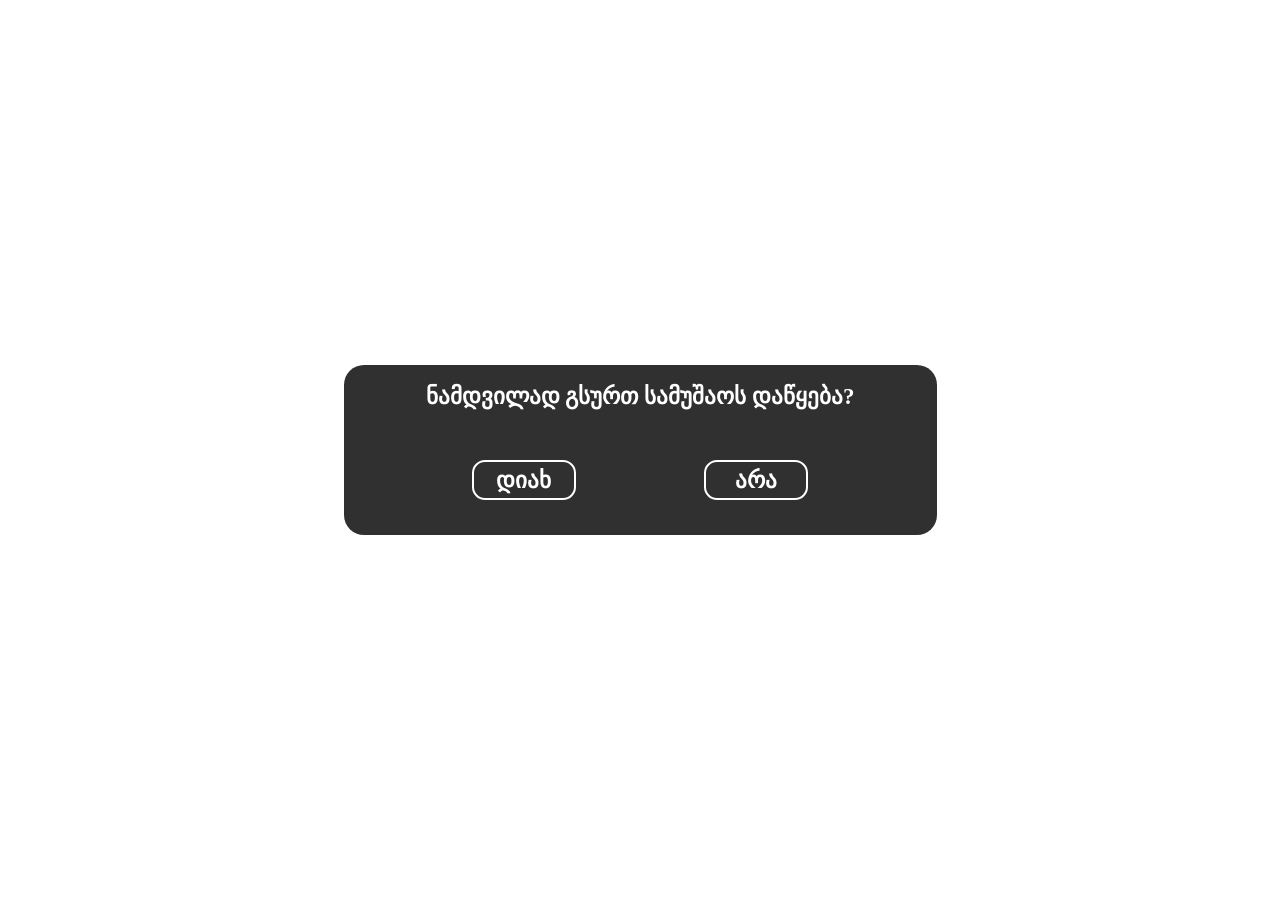
<file: index.html>
<!DOCTYPE html>
<html lang="en">
<head>
     <meta charset="UTF-8">
     <meta http-equiv="X-UA-Compatible" content="IE=edge">
     <meta name="viewport" content="width=device-width, initial-scale=1.0">
     <title>Document</title>
     <link rel="stylesheet" href="style.css">
</head>
<body>
     <div class="card">
          <h3 class="title">ნამდვილად გსურთ სამუშაოს დაწყება?</h3>
          <div class="btns">
               <button class="yes">დიახ</button>
               <button class="no">არა</button>
          </div>
     </div>
</body>
</html>
</file>
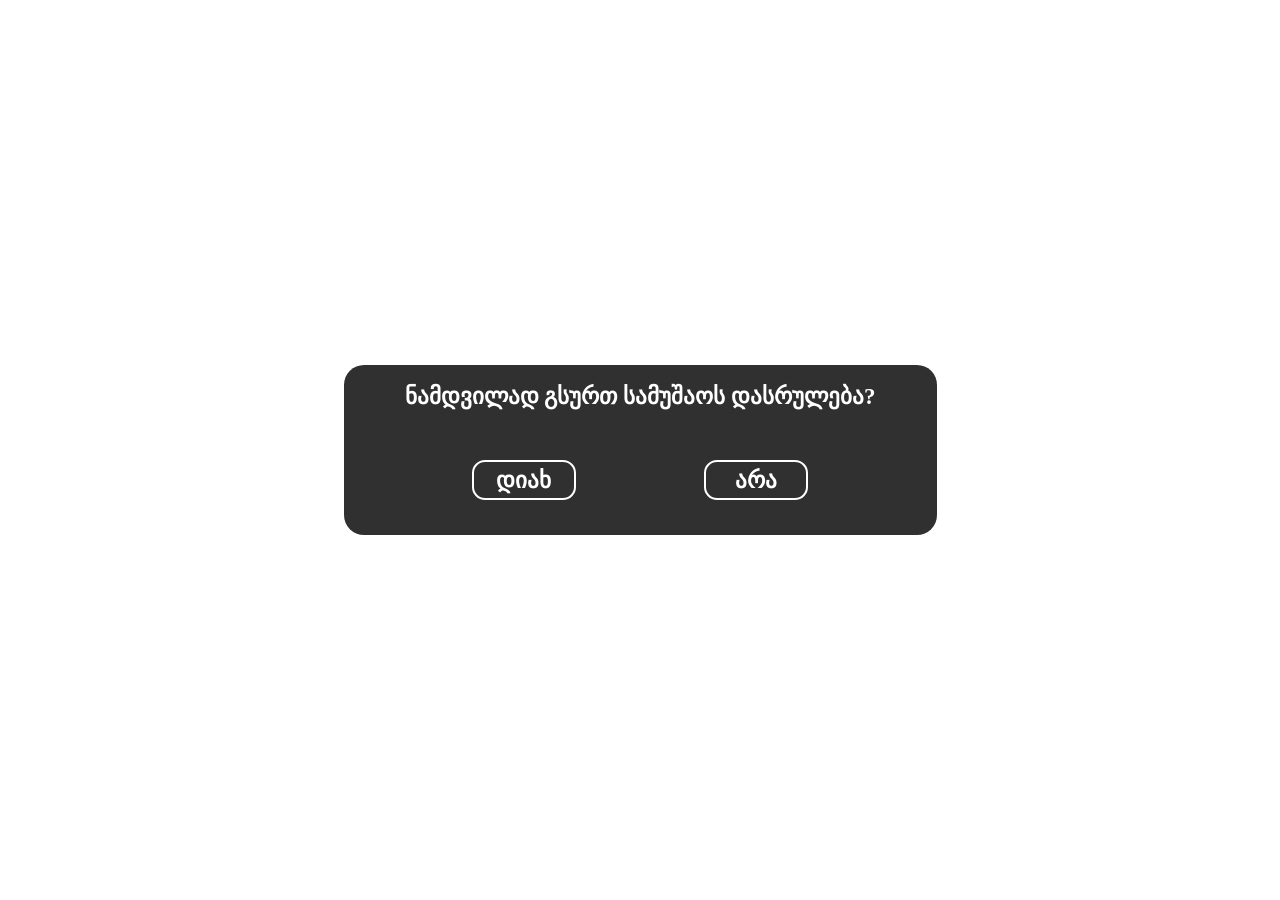
<file: finish.html>
<!DOCTYPE html>
<html lang="en">
<head>
     <meta charset="UTF-8">
     <meta http-equiv="X-UA-Compatible" content="IE=edge">
     <meta name="viewport" content="width=device-width, initial-scale=1.0">
     <title>Document</title>
     <link rel="stylesheet" href="style.css">
</head>
<body>
     <div class="card">
          <h3 class="title">ნამდვილად გსურთ სამუშაოს დასრულება?</h3>
          <div class="btns">
               <button class="yes">დიახ</button>
               <button class="no">არა</button>
          </div>
     </div>
</body>
</html>
</file>
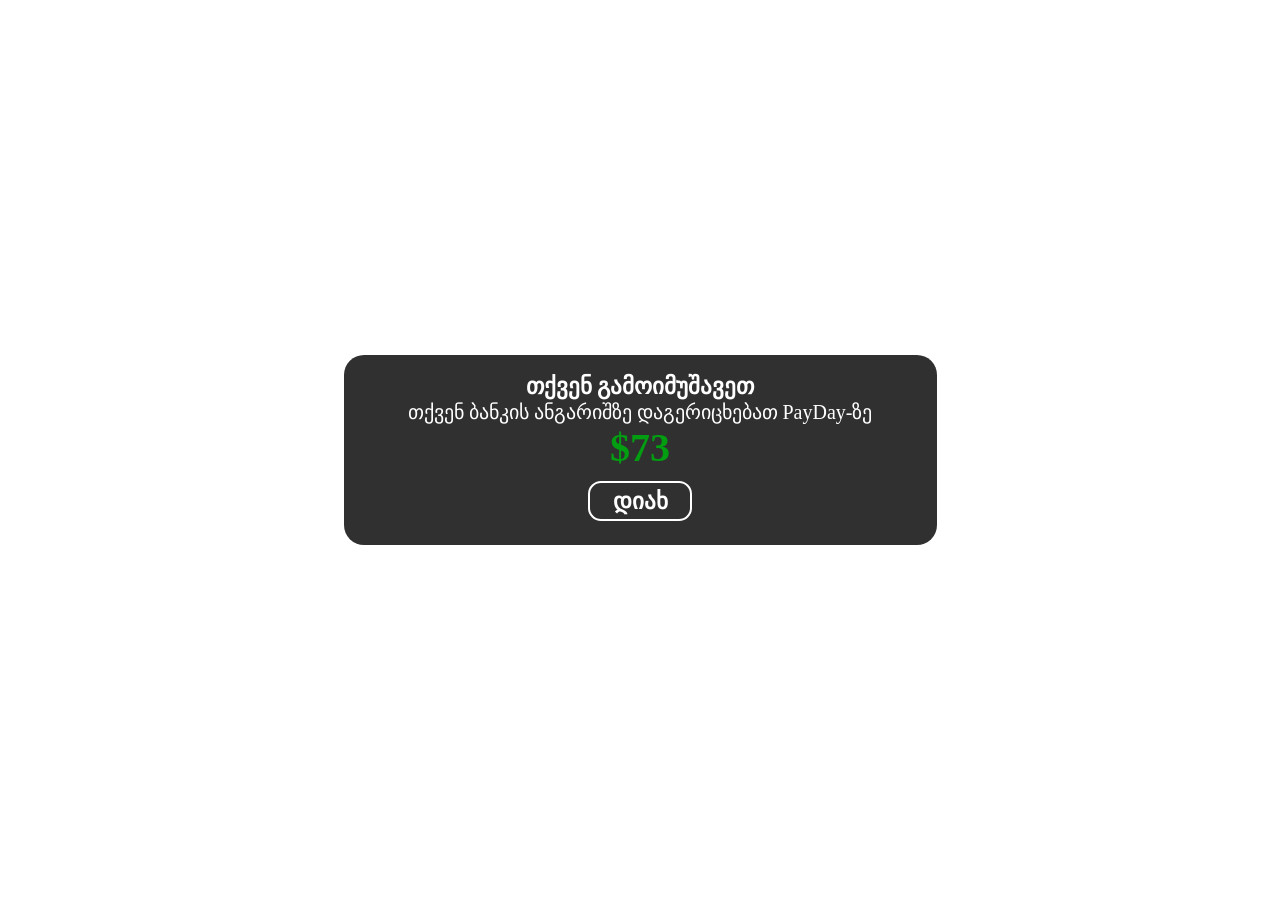
<file: lastwork.html>
<!DOCTYPE html>
<html lang="en">
<head>
     <meta charset="UTF-8">
     <meta http-equiv="X-UA-Compatible" content="IE=edge">
     <meta name="viewport" content="width=device-width, initial-scale=1.0">
     <title>Document</title>
     <link rel="stylesheet" href="style.css">
</head>
<body>
     <div class="card cardsize">
          <h3 class="title">თქვენ გამოიმუშავეთ</h3>
          <p class="describe">თქვენ ბანკის ანგარიშზე დაგერიცხებათ PayDay-ზე</p>
          <h3 class="money">$73</h3>
          <div class="btns">
               <button class="yes ofcourse">დიახ</button>
          </div>
     </div>
</body>
</html>
</file>
<file: style.css>
*{
     margin: 0;
     padding: 0;
     box-sizing: border-box;
}
body{
     display: flex;
     justify-content: center;
     align-items: center;
     height: 100%;
}
html{
     height: 100%;
}
.card{
     border-radius: 20px;
     background-color:rgb(48, 48, 48);
     width: 593px;
     height: 170px;
     flex-shrink: 0;
}
.title{
     text-align: center;
     color: #FFF;
     font-size: 23px;
     font-family: TBC Contractica CAPS;
     font-weight: 700;
     padding-top: 18px;
}
.btns{
     display: flex;
     justify-content: space-evenly;
     margin-top: 50px;
}
.yes{
     border-radius: 13px;
     border: 2.5px solid #FFF;
     background: none;
     width: 104px;
     height: 40px;
     color: #FFF;
     text-align: center;
     font-size: 23px;
     font-family: TBC Contractica CAPS;
     font-weight: 700;
     flex-shrink: 0;
     cursor: pointer;

}
.no{
     border-radius: 13px;
     border: 2.5px solid #FFF;
     background: none;
     width: 104px;
     height: 40px;
     color: #FFF;
     text-align: center;
     font-size: 23px;
     font-family: TBC Contractica CAPS;
     font-weight: 700;
     flex-shrink: 0;
     cursor: pointer;
}
.describe{
     color: #FFF;
     text-align: center;
     font-size: 20px;
     font-family: TBC Contractica CAPS;
}
.money{
     color: #029D11;
     text-align: center;
     font-size: 40px;
     font-family: TBC Contractica CAPS;
     font-weight: 700;
}
.ofcourse{
     margin-top: -40px;
}
.cardsize{
     height: 190px;
}
</file>
